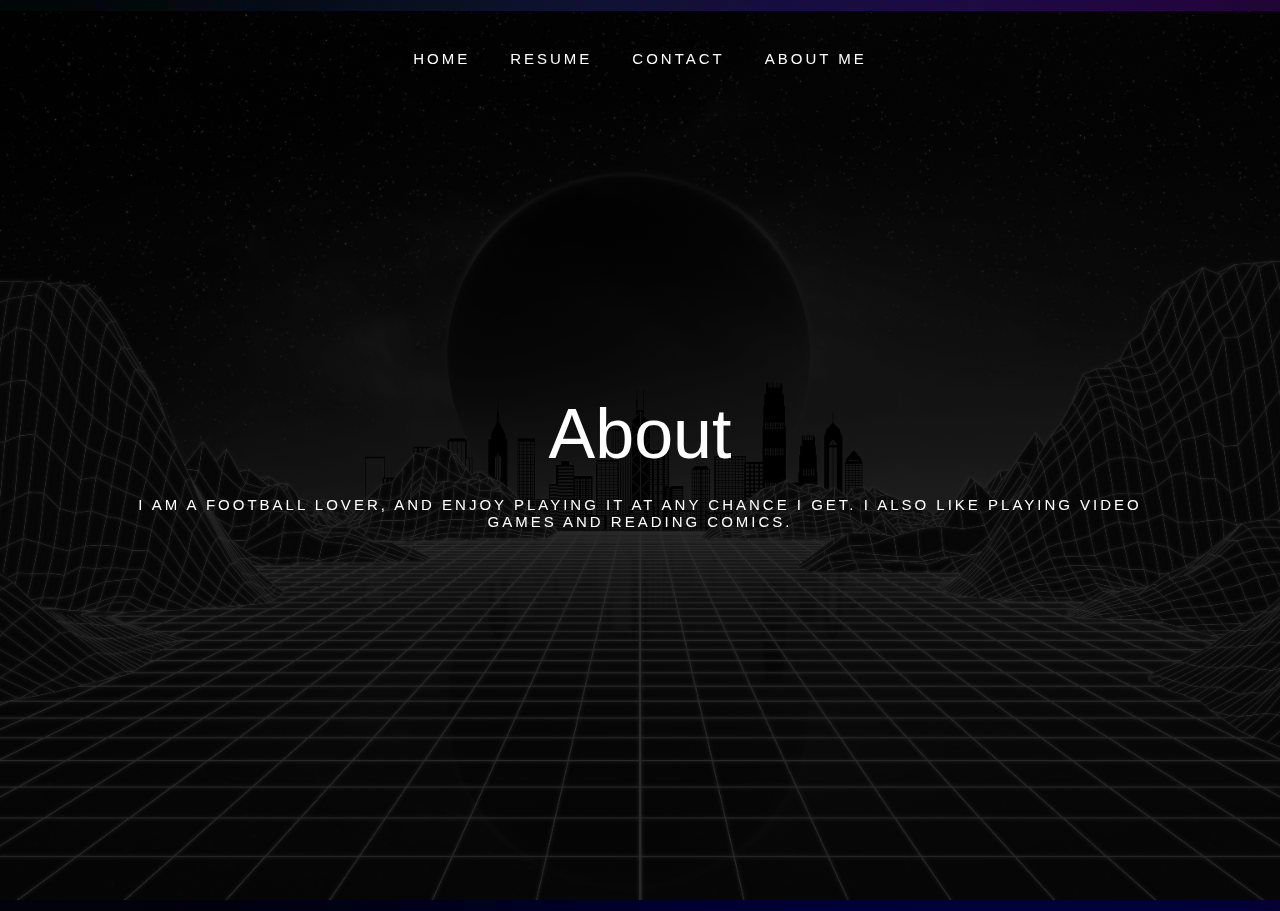
<file: about.html>
<!DOCTYPE html>
<html>
      <head>
            <title>My Portfolio Website</title>
            <!--Linking the stylesheet-->
            <link rel="stylesheet" href="about.css"/>
            </head>
            

<body>
    <!--Navigator bar-->
<header class="header">
    <a><i class = "menu material-icons"></i></a>
    <nav class="navbar">
    <a href = "index.html">Home</a>
        <a href="resume.html">Resume</a>
        <a href="contact.html">Contact</a>
        <a href="about.html">About me</a>
    </nav>


</header>
    <!--Stylings Javascript Links-->
    <script nomodule src="https://unpkg.com/ionicons@5.5.2/dist/ionicons/ionicons.js"></script>

    <!--local js file-->
-<script src="script.js"></script>
<!--Home section-->



<section class=about id=about>
    <h1 class="heading-2">About</h1>

<p>  I am a football lover, and enjoy playing it at any chance I get. I also like playing video games and reading comics.
</p>

</section>
</body>


</html>
</file>
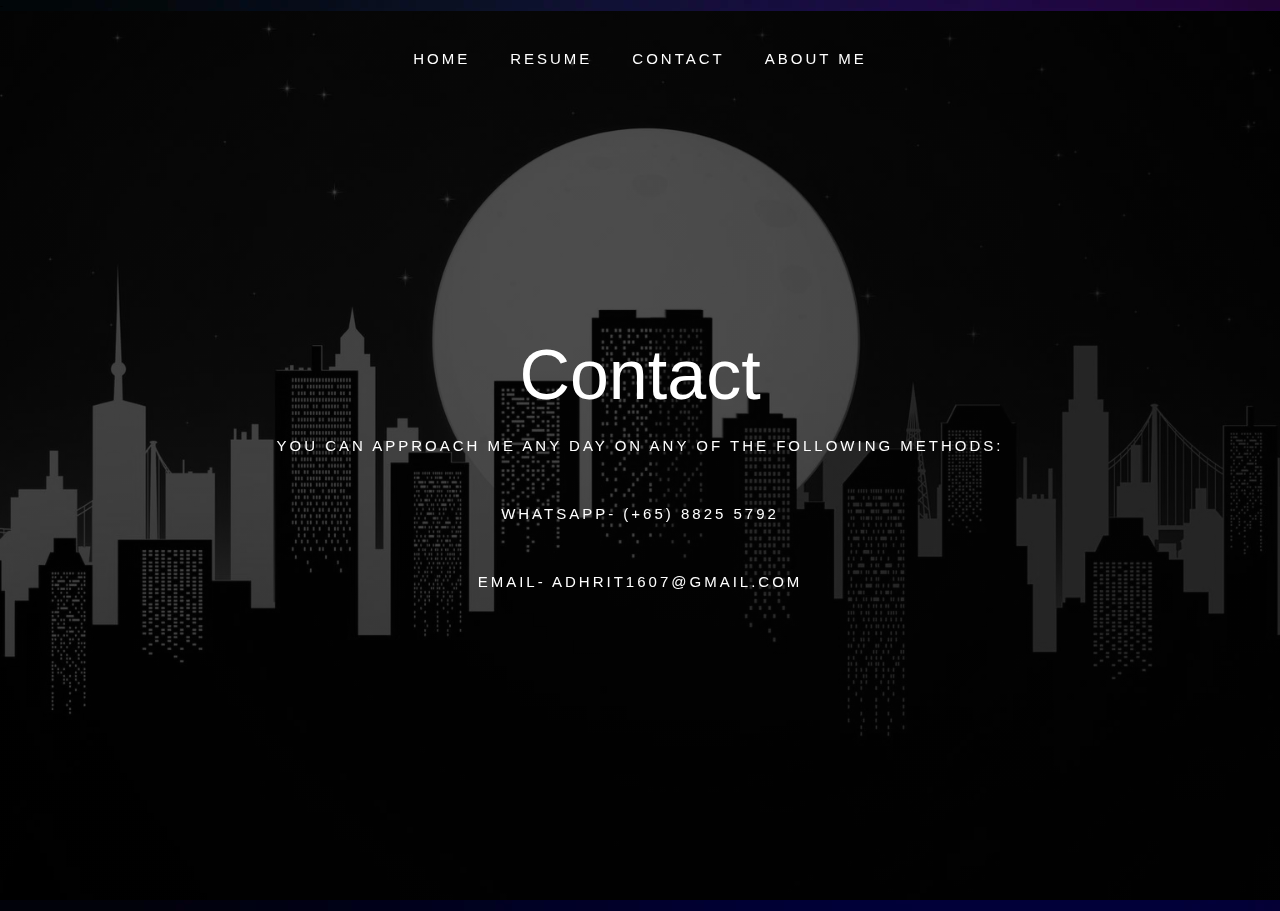
<file: contact.html>
<!DOCTYPE html>
<html>
      <head>
            <title>My Portfolio Website</title>
            <!--Linking the stylesheet-->
            <link rel="stylesheet" href="contact.css"/>
            </head>
            

<body>
    <!--Navigator bar-->
<header class="header">
    <a><i class = "menu material-icons"></i></a>
    <nav class="navbar">
    <a href = "index.html">Home</a>
        <a href="resume.html">Resume</a>
        <a href="contact.html">Contact</a>
        <a href="about.html">About me</a>
    </nav>


</header>
    <!--Stylings Javascript Links-->
    <script nomodule src="https://unpkg.com/ionicons@5.5.2/dist/ionicons/ionicons.js"></script>

    <!--local js file-->
-<script src="script.js"></script>
<!--Home section-->



<section class=contact id=contact>
    <h1 class="heading-2">Contact</h1>

<p>  You can approach me any day on any of the following methods:
    <br>
    <br>
    <br>
    <br>
    Whatsapp- (+65) 8825 5792
    <br>
    <br>
    <br>
    <br>
    Email- adhrit1607@gmail.com
</p>

</section>
</body>


</html>
</file>
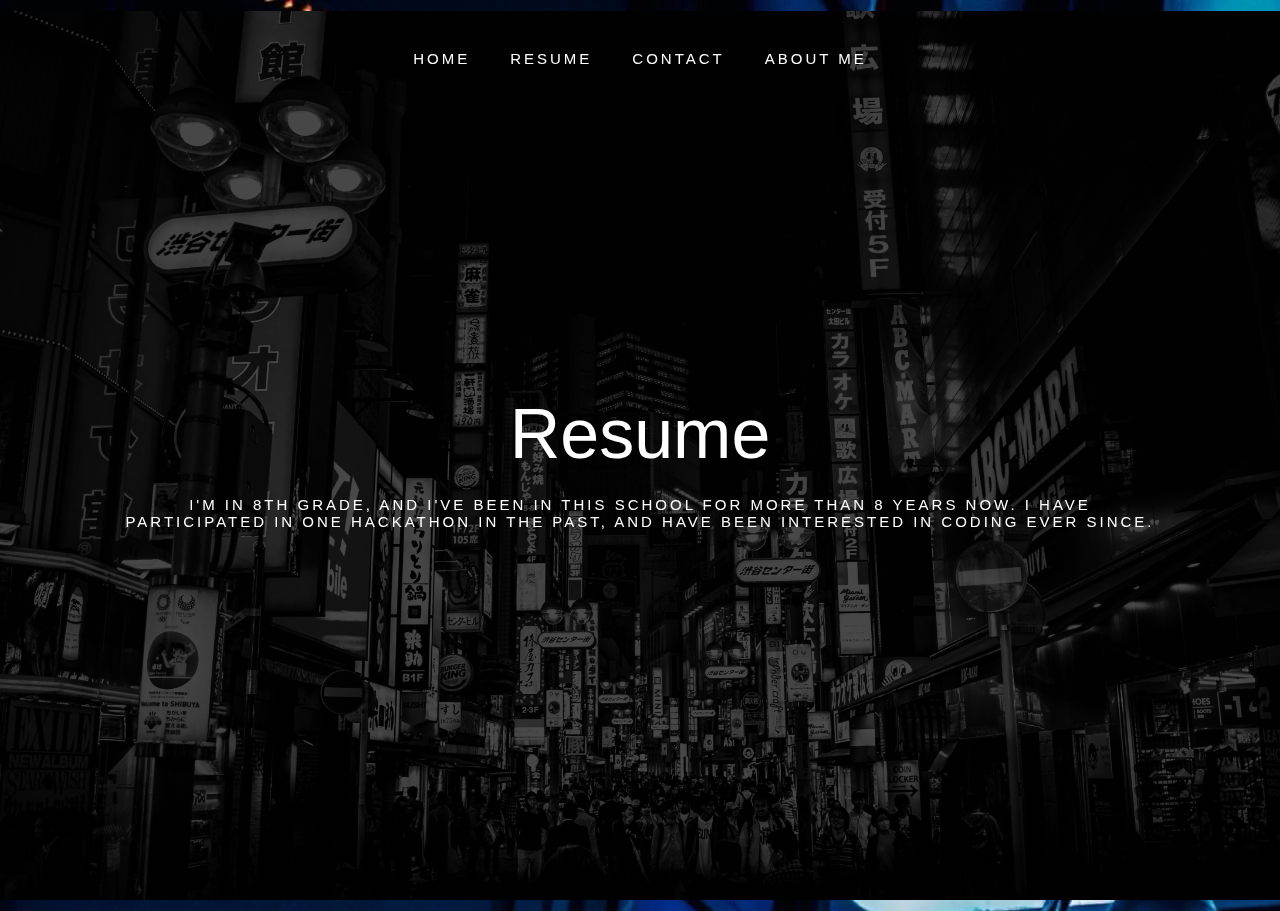
<file: resume.html>
<!DOCTYPE html>
<html>
      <head>
            <title>My Portfolio Website</title>
            <!--Linking the stylesheet-->
            <link rel="stylesheet" href="resume.css"/>
            </head>
            

<body>
    <!--Navigator bar-->
<header class="header">
    <a><i class = "menu material-icons"></i></a>
    <nav class="navbar">
    <a href = "index.html">Home</a>
        <a href="resume.html">Resume</a>
        <a href="contact.html">Contact</a>
        <a href="about.html">About me</a>
    </nav>


</header>
    <!--Stylings Javascript Links-->
    <script nomodule src="https://unpkg.com/ionicons@5.5.2/dist/ionicons/ionicons.js"></script>

    <!--local js file-->
-<script src="script.js"></script>
<!--Home section-->



<section class="resume" id="resume">
    <h1 class="heading-2">resume</h1>

<p>  I'm in 8th grade, and I've been in this school for more than 8 years now. I have participated in one hackathon in the past, and have been 
interested in coding ever since.</p>

</section>
</body>


</html>
</file>
<file: about.css>
*{
    font-family: "Segoe UI", sans-serif;
    margin: 0;
    padding :0;
    box-sizing : border-box;
    outline : none;
    border:none;
    text-decoration:none;
    text-transform : capitalize;
    transform : 0.2s linear;

}

/* css variables */

:root {
--white :#fff;
--dark-gray :#535353;
--light-gray :#000000;
--dark-bg :  #222222;
--light-bg : #333333;
--yellow : #bac964;
--box-shadow : 0 0.5rem 1rem rgba(0,0,0,0.1);

}
html{
    font-size : 62.5%;
    overflow-x : hidden;
    scroll-behavior: smooth;
    scroll-padding-top: 6rem;
}

html::-webkit-scrollbar{
    width: 1rem;
 
}

html::-webkit-scrollbar-track{
    background: var(--light-bg);

}

body{
    background-color: var(--dark-bg);
    background-image: url("neon.jpg");
  
}

section{
    padding: 5rem 9%;
}

.heading{
    color : var(--white);
    font-size: 3rem;
    font-weight: 200;
    text-align: center;
    padding-bottom: 4rem;
}

.heading span{
    font-weight: 700;
}
/*home*/

.about{
    height: 100vh;
    background-image: linear-gradient(rgba(0,0,0,0.7), rgba(0,0,0,0.7)), url("neon2.jpg");
    filter: grayscale(100%);
    background-size: cover;
    background-position: center;
    background-attachment: fixed;

    display: flex;
    align-items: center;
    justify-content: center;
    flex-direction: column;
    text-align: center;

}

.about .heading-2{
font-size: 7rem;
color: var(--white);
font-weight: 200;
line-height: 1.2;
}


.about p{
    color: var(--white);
    font-size: 1.5rem;
    margin-top: 2rem;
    text-transform: uppercase;
    letter-spacing: 0.3rem;
}

/*header*/

.header{
    position: fixed;
    top: 0;
    left: 0;
    right: 0;
    padding: 5rem 9%;
    z-index: 100;

}

.header.active{ 
background-color: var(--yellow);
padding: 3 rem 9%;
}

.header.active .navbar a{
    color: var(--dark-bg);
}

.header.active .navbar a:hover{
    color:var(--yellow);
}


.header.active .menu{
    color: var(--dark-bg);
}

.header .navbar{
    display: flex;
    align-items: center;
    justify-content: center;
}

.header .navbar a{
    font-size: 1.5rem;
    color: var(--white);
    padding: 0 2rem;
    letter-spacing: 0.3rem;
    font-weight: 300;
    text-transform: uppercase;
}

.header .menu{
    font-size: 2.5rem;
    color: var(--grey);
    cursor: pointer;
    text-align: left;
    display: none;
    
}
</file>
<file: contact.css>
*{
    font-family: "Segoe UI", sans-serif;
    margin: 0;
    padding :0;
    box-sizing : border-box;
    outline : none;
    border:none;
    text-decoration:none;
    text-transform : capitalize;
    transform : 0.2s linear;

}

/* css variables */

:root {
--white :#fff;
--dark-gray :#535353;
--light-gray :#000000;
--dark-bg :  #222222;
--light-bg : #333333;
--yellow : #bac964;
--box-shadow : 0 0.5rem 1rem rgba(0,0,0,0.1);

}
html{
    font-size : 62.5%;
    overflow-x : hidden;
    scroll-behavior: smooth;
    scroll-padding-top: 6rem;
}

html::-webkit-scrollbar{
    width: 1rem;
 
}

html::-webkit-scrollbar-track{
    background: var(--light-bg);

}

body{
    background-color: var(--dark-bg);
    background-image: url("neon.jpg");
  
}

section{
    padding: 5rem 9%;
}

.heading{
    color : var(--white);
    font-size: 3rem;
    font-weight: 200;
    text-align: center;
    padding-bottom: 4rem;
}

.heading span{
    font-weight: 700;
}
/*home*/

.contact{
    height: 100vh;
    background-image: linear-gradient(rgba(0,0,0,0.7), rgba(0,0,0,0.7)), url("neon.jpg");
    filter: grayscale(100%);
    background-size: cover;
    background-position: center;
    background-attachment: fixed;

    display: flex;
    align-items: center;
    justify-content: center;
    flex-direction: column;
    text-align: center;

}

.contact .heading-2{
font-size: 7rem;
color: var(--white);
font-weight: 200;
line-height: 1.2;
}


.contact p{
    color: var(--white);
    font-size: 1.5rem;
    margin-top: 2rem;
    text-transform: uppercase;
    letter-spacing: 0.3rem;
}

/*header*/

.header{
    position: fixed;
    top: 0;
    left: 0;
    right: 0;
    padding: 5rem 9%;
    z-index: 100;

}

.header.active{ 
background-color: var(--yellow);
padding: 3 rem 9%;
}

.header.active .navbar a{
    color: var(--dark-bg);
}

.header.active .navbar a:hover{
    color:var(--yellow);
}


.header.active .menu{
    color: var(--dark-bg);
}

.header .navbar{
    display: flex;
    align-items: center;
    justify-content: center;
}

.header .navbar a{
    font-size: 1.5rem;
    color: var(--white);
    padding: 0 2rem;
    letter-spacing: 0.3rem;
    font-weight: 300;
    text-transform: uppercase;
}

.header .menu{
    font-size: 2.5rem;
    color: var(--grey);
    cursor: pointer;
    text-align: left;
    display: none;
    
}
</file>
<file: resume.css>
*{
    font-family: "Segoe UI", sans-serif;
    margin: 0;
    padding :0;
    box-sizing : border-box;
    outline : none;
    border:none;
    text-decoration:none;
    text-transform : capitalize;
    transform : 0.2s linear;

}

/* css variables */

:root {
--white :#fff;
--dark-gray :#535353;
--light-gray :#000000;
--dark-bg : #222222;
--light-bg : #333333;
--yellow : #bac964;
--box-shadow : 0 0.5rem 1rem rgba(0,0,0,0.1);

}
html{
    font-size : 62.5%;
    overflow-x : hidden;
    scroll-behavior: smooth;
    scroll-padding-top: 6rem;
}

html::-webkit-scrollbar{
    width: 1rem;
 
}

html::-webkit-scrollbar-track{
    background: var(--light-bg);

}

body{
    background-color: var(--dark-bg);
    background-image: url("tokyo.jpg");
  
}

section{
    padding: 5rem 9%;
}

.heading{
    color : var(--white);
    font-size: 3rem;
    font-weight: 200;
    text-align: center;
    padding-bottom: 4rem;
}

.heading span{
    font-weight: 700;
}
/*home*/

.resume{
    height: 100vh;
    background-image: linear-gradient(rgba(0,0,0,0.7), rgba(0,0,0,0.7)), url("tokyo.jpg");
    filter: grayscale(100%);
    background-size: cover;
    background-position: center;
    background-attachment: fixed;

    display: flex;
    align-items: center;
    justify-content: center;
    flex-direction: column;
    text-align: center;

}

.resume .heading-2{
font-size: 7rem;
color: var(--white);
font-weight: 200;
line-height: 1.2;
}


.resume p{
    color: var(--white);
    font-size: 1.5rem;
    margin-top: 2rem;
    text-transform: uppercase;
    letter-spacing: 0.3rem;
}

/*header*/

.header{
    position: fixed;
    top: 0;
    left: 0;
    right: 0;
    padding: 5rem 9%;
    z-index: 100;

}

.header.active{ 
background-color: var(--yellow);
padding: 3 rem 9%;
}

.header.active .navbar a{
    color: var(--dark-bg);
}

.header.active .navbar a:hover{
    color:var(--yellow);
}


.header.active .menu{
    color: var(--dark-bg);
}

.header .navbar{
    display: flex;
    align-items: center;
    justify-content: center;
}

.header .navbar a{
    font-size: 1.5rem;
    color: var(--white);
    padding: 0 2rem;
    letter-spacing: 0.3rem;
    font-weight: 300;
    text-transform: uppercase;
}

.header .menu{
    font-size: 2.5rem;
    color: var(--grey);
    cursor: pointer;
    text-align: left;
    display: none;
    
}
</file>
